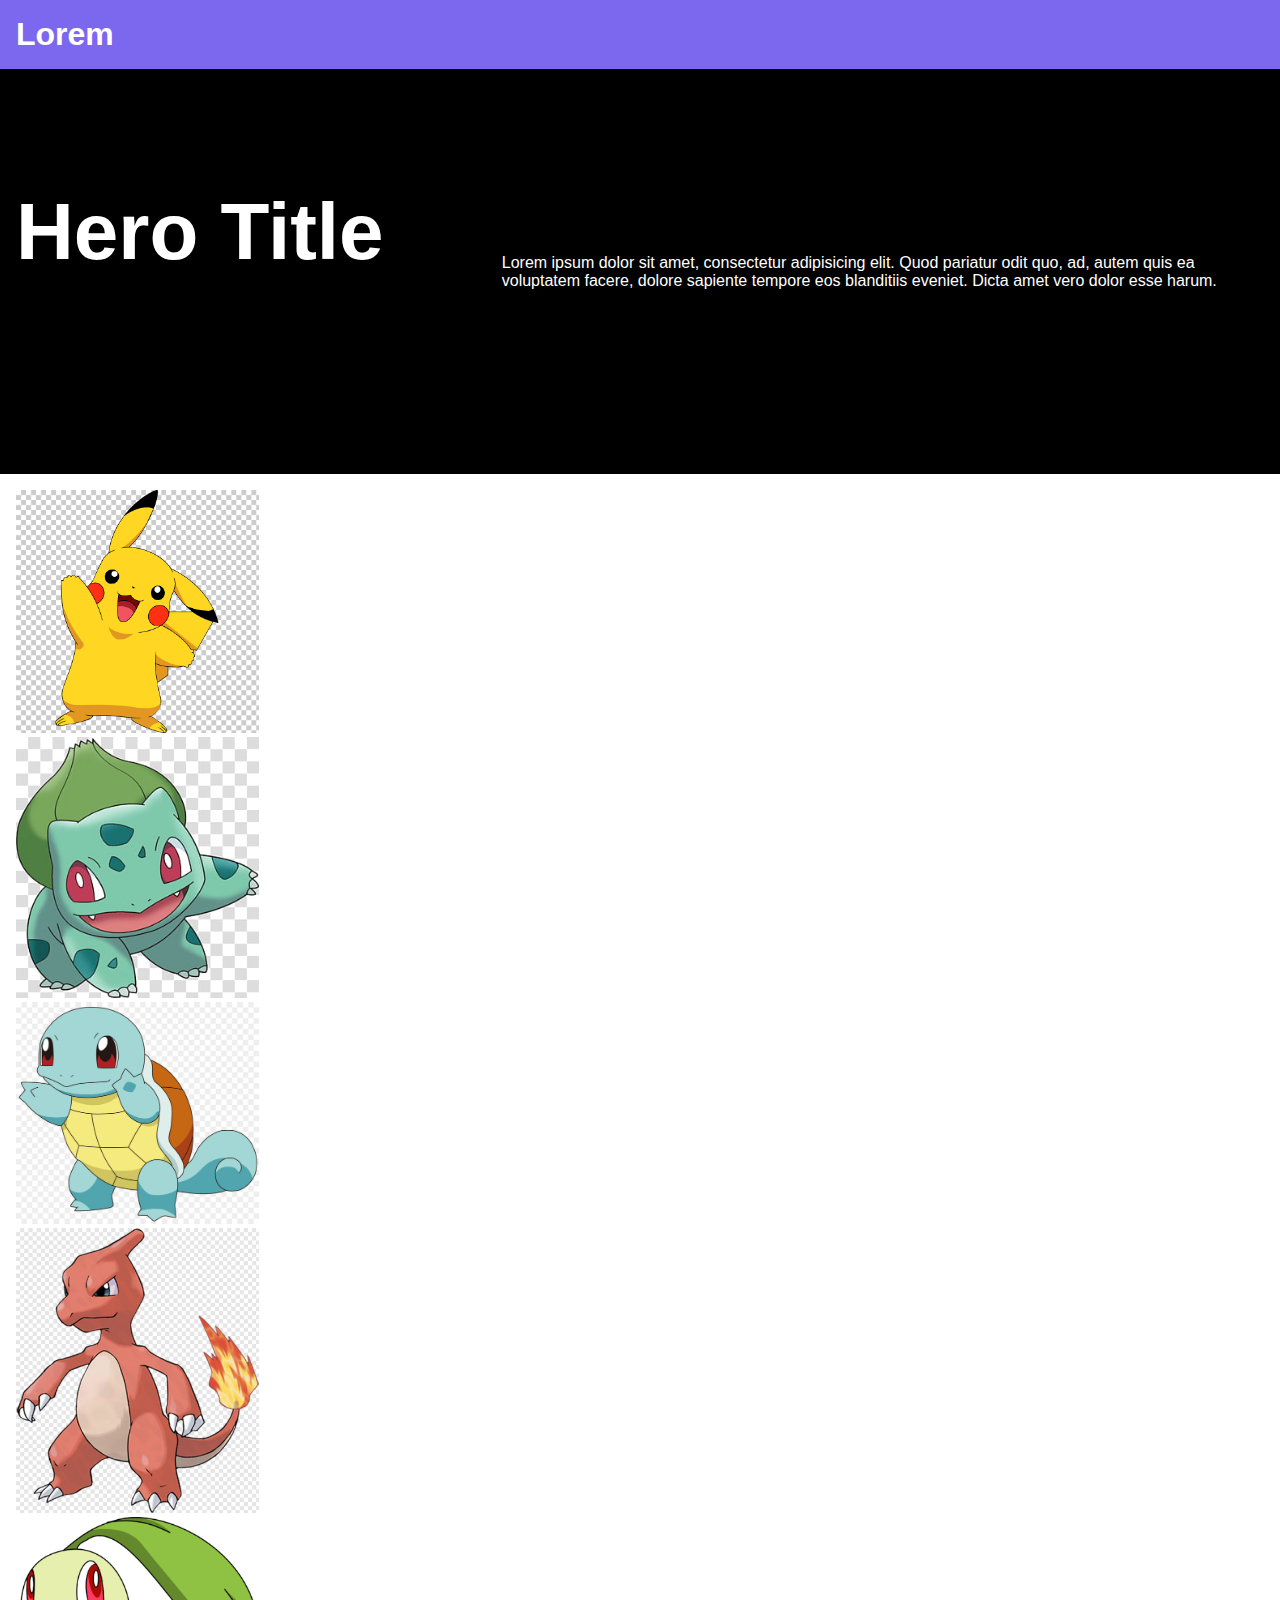
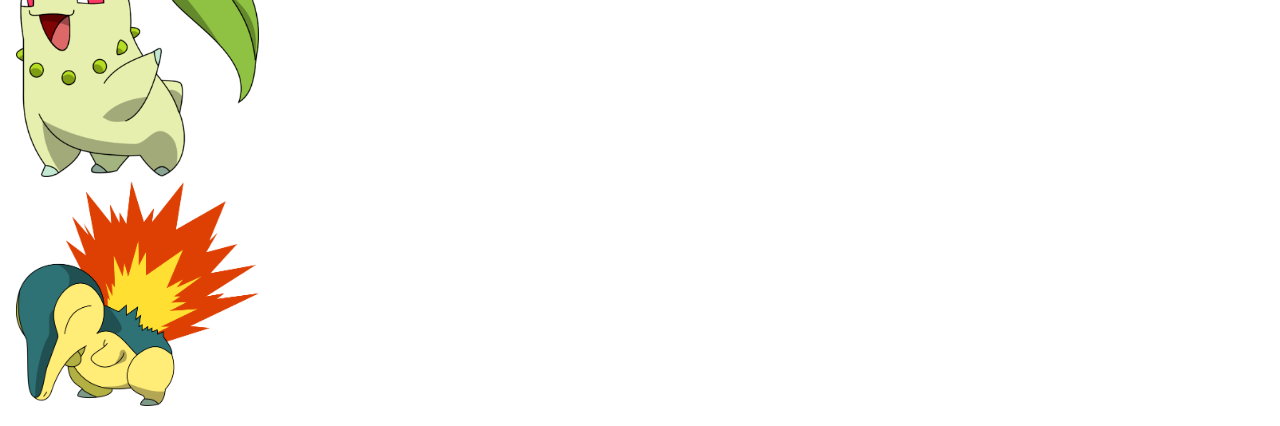
<file: index.html>
<!DOCTYPE html>
<html lang="en">
<head>
    <meta charset="UTF-8">
    <meta name="viewport" content="width=device-width, initial-scale=1.0">
    <meta http-equiv="X-UA-Compatible" content="ie=edge">
    <link rel="stylesheet" text="text.css" href="./css/style.css">
    <title>Media Queries</title>
</head>
<body>
    <header>
        <h1> Lorem </h1> 
    </header>

    <main>
        <section class="hero">
            <h1> Hero Title </h1>
            <p> Lorem ipsum dolor sit amet, consectetur adipisicing elit. Quod pariatur odit quo, ad, autem quis ea voluptatem facere, dolore sapiente tempore eos blanditiis eveniet. Dicta amet vero dolor esse harum. </p>
        </section>

        <section class="grid">
                <div class="g-item">
                    <img src="./img/pika.jpg"
                </div>

                <div class="g-item">
                    <img src="./img/bulb.jpg"
                </div>

                <div class="g-item">
                    <img src="./img/squirt.jpg"
                </div>

                <div class="g-item">
                    <img src="./img/charm.jpeg"
                </div>

                <div class="g-item">
                    <img src="./img/chiko.jpg"
                </div>

                <div class="g-item">
                    <img src="./img/cyn.jpg"
                </div>
        </section>
    </main>
</body>
</html>
</file>
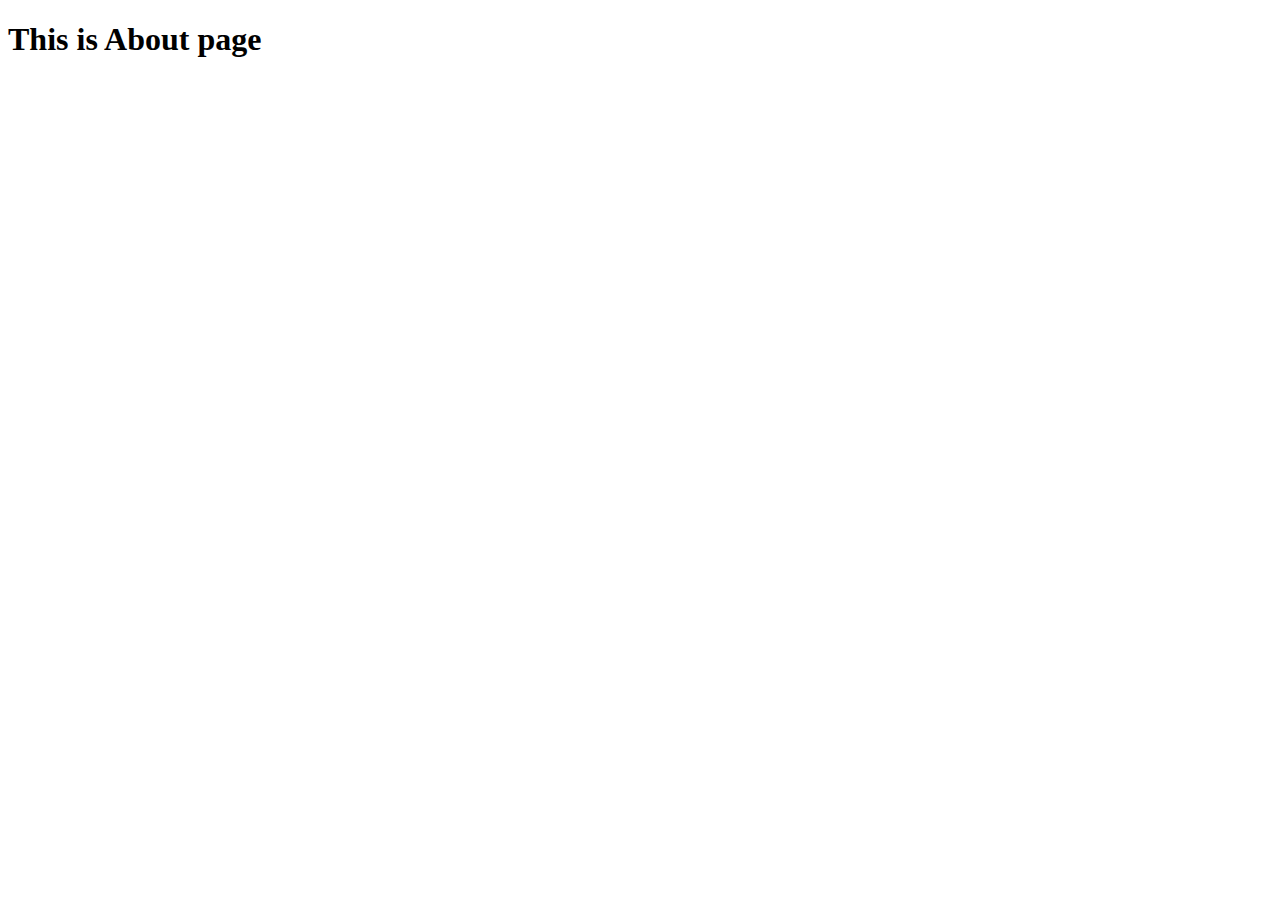
<file: about.html>
<!DOCTYPE html>
<html lang="en">
<head>
    <meta charset="UTF-8">
    <meta name="viewport" content="width=device-width, initial-scale=1.0">
    <meta http-equiv="X-UA-Compatible" content="ie=edge">
    <title>Document</title>
</head>
<body>
    <h1> This is About page </h1>
</body>
</html>
</file>
<file: css/style.css>
*{
    margin: 0;
    padding: 0;
    box-sizing: border-box;
    font-family: sans-serif;
}

header{
    background: mediumslateblue;
    color: white;
    padding: 1em;
}

.hero{
    display: flex;
    align-items: center;
    background: black;
    color: white;
    padding: 1em;
    height: 45vh;
}

.hero h1{
    font-size: 5rem;
    flex: 900px;
    margin-bottom: 1em;
}

.grid{
    display: grid;
    grid-template-columns: 1fr 1fr 1fr;cle
    width: 85vw;
    align-items: center;
    margin: auto;
    grid-gap: 1em;
    padding: 1rem;
}

.g-item img{
    width: 60%;
    object-fit: cover;
}

@media screen and (max-width: 600px){
    .hero{
        height: auto;
        flex-direction: column;
    }

    .hero h1{
        flex: 0;
        font-size: 2em;
        margin-bottom: 1em;
    }

    .hero p{
        text-align: justify;
    }

    .grid{
        width: 100%;
    }
}
</file>
